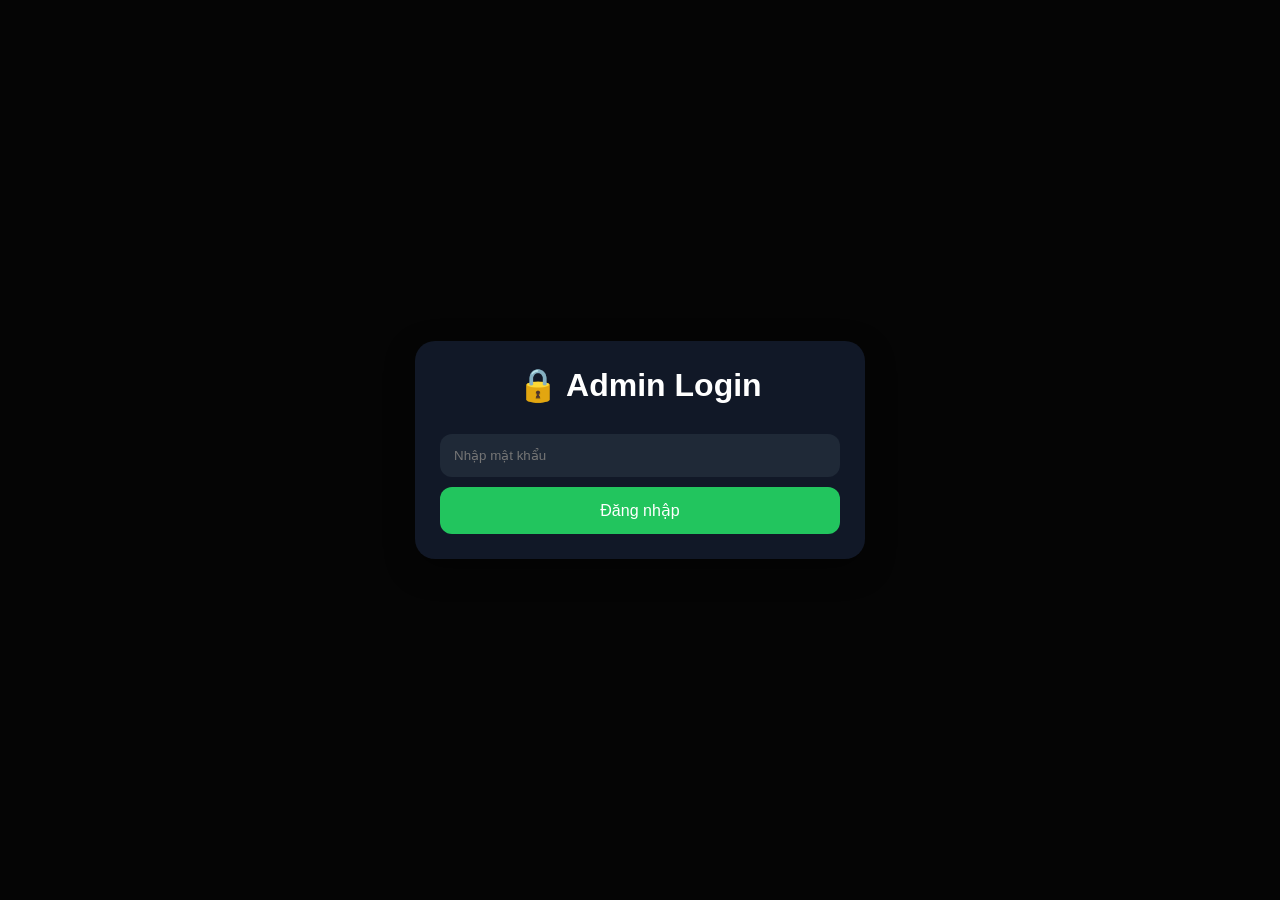
<file: admin.html>
<!DOCTYPE html>

<html lang="vi">
<head>
<meta charset="UTF-8">
<meta name="viewport" content="width=device-width, initial-scale=1.0">
<title>Coupon Admin V2</title>

<style>

*{
    margin:0;
    padding:0;
    box-sizing:border-box;
    font-family:-apple-system,BlinkMacSystemFont,"Segoe UI",sans-serif;
}

body{
    background:#050505;
    color:white;
    min-height:100vh;
    display:flex;
    justify-content:center;
    align-items:center;
    padding:20px;
}

.card{
    width:100%;
    max-width:450px;
    background:#111827;
    border-radius:20px;
    padding:25px;
    box-shadow:
    0 10px 30px rgba(0,0,0,.4);
}

h1{
    text-align:center;
    margin-bottom:20px;
}

h2{
    margin-bottom:10px;
    text-align:center;
}

input{
    width:100%;
    padding:14px;
    border:none;
    border-radius:12px;
    margin-top:10px;
    background:#1f2937;
    color:white;
}

button{
    width:100%;
    padding:14px;
    margin-top:10px;
    border:none;
    border-radius:12px;
    cursor:pointer;
    font-size:16px;
}

.green{
    background:#22c55e;
    color:white;
}

.red{
    background:#ef4444;
    color:white;
}

.gray{
    background:#374151;
    color:white;
}

.hidden{
    display:none;
}

.info{
    text-align:center;
    margin-bottom:15px;
    color:#d1d5db;
}

</style>

</head>

<body>

<div class="card" id="loginBox">

<h1>🔒 Admin Login</h1>

<input
    type="password"
    id="password"
    placeholder="Nhập mật khẩu">

<button
    class="green"
    onclick="login()">

    Đăng nhập

</button>

</div>

<div
class="card hidden"
id="adminPanel">
    
<h1>🎁 Coupon Admin</h1>

<div
class="info"
id="spinCount">

Bonus Spins: 0

</div>

<button
class="green"
onclick="addSpin(1)">

+1 Spin

</button>

<button
class="green"
onclick="addSpin(5)">

+5 Spins

</button>

<button
class="red"
onclick="resetCooldown()">

Reset Cooldown

</button>

<button
class="red"
onclick="clearAll()">

Xóa toàn bộ dữ liệu

</button>

<button
class="gray"
onclick="logout()">

Đăng xuất

</button>

</div>

<script>

const PASSWORD =
"Kunie2k12@";

function loadData(){

    return JSON.parse(
        localStorage.getItem(
            "couponData"
        )
    ) || {

        coupons: [],
        bonusSpins: 0,
        lastSpin: 0

    };

}

function saveData(data){

    localStorage.setItem(
        "couponData",
        JSON.stringify(data)
    );

}

function updateView(){

    const data =
        loadData();

    document
        .getElementById(
            "spinCount"
        )
        .textContent =

        "🎁 Bonus Spins: "
        + data.bonusSpins +

        " | Coupons: "
        + data.coupons.length;

}

function login(){

    const pass =
        document
        .getElementById(
            "password"
        )
        .value;

    if(
        pass !== PASSWORD
    ){

        alert(
            "Sai mật khẩu"
        );

        return;

    }

    document
        .getElementById(
            "loginBox"
        )
        .classList
        .add("hidden");

    document
        .getElementById(
            "adminPanel"
        )
        .classList
        .remove("hidden");

    updateView();

}

function addSpin(amount){

    const data =
        loadData();

    data.bonusSpins += amount;

    saveData(data);

    updateView();

    alert(
        "Đã cộng "
        + amount
        + " spin"
    );

}

function resetCooldown(){

    const data =
        loadData();

    data.lastSpin = 0;

    saveData(data);

    alert(
        "Đã reset cooldown"
    );

}

function clearAll(){

    const ok =
        confirm(
            "Xóa toàn bộ dữ liệu?"
        );

    if(!ok) return;

    localStorage.removeItem(
        "couponData"
    );

    alert(
        "Đã xóa dữ liệu"
    );

    location.reload();

}

function logout(){

    location.reload();

}

</script>

</body>
</html>
</file>
